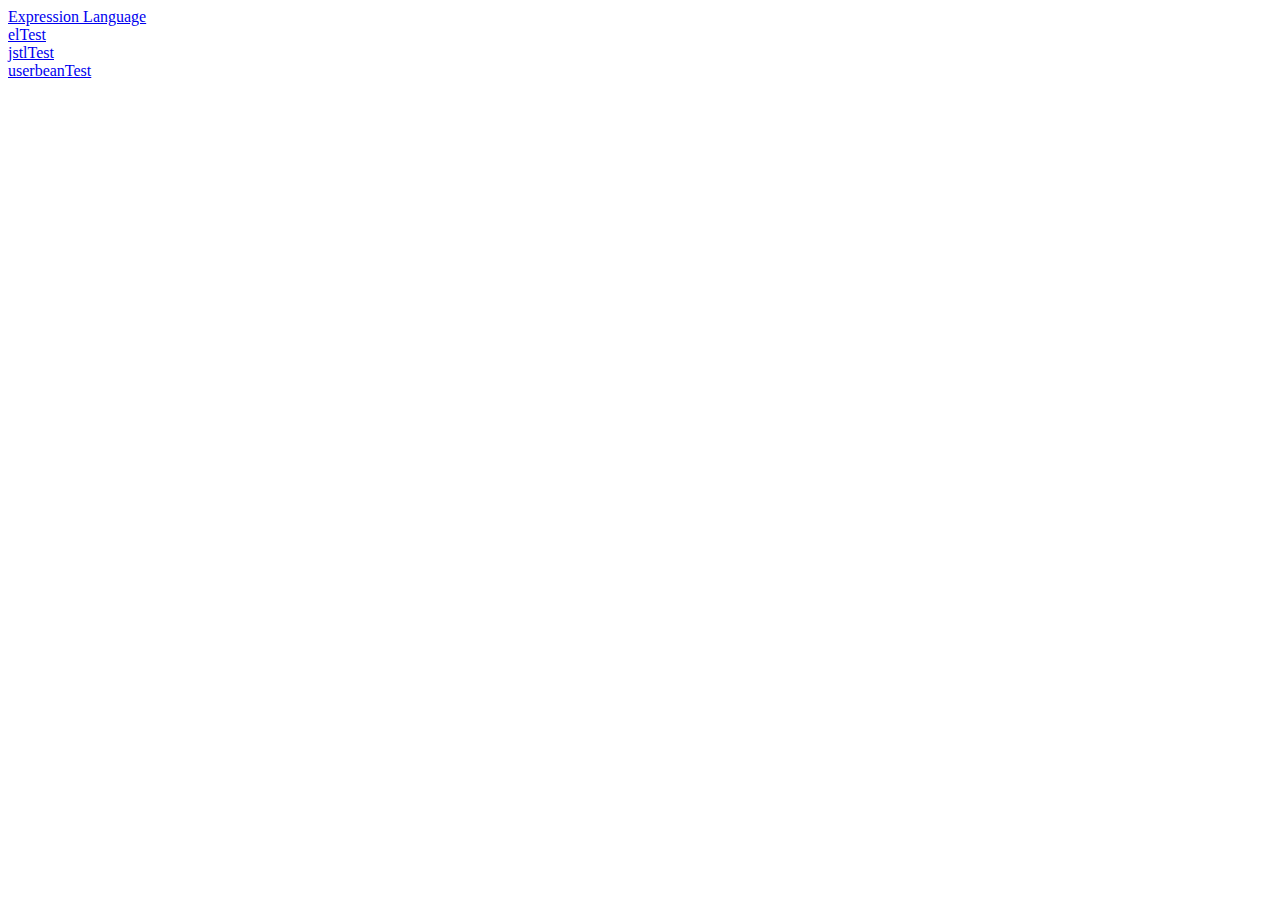
<file: jsp08_el_jstl/WebContent/index.html>
<!DOCTYPE html>
<html>
<head>
<meta charset="UTF-8">
<title>Insert title here</title>
</head>
<body>
	<a href="controller.do?command=el">Expression Language</a>
	<!-- basic-arithmetic.jsp -->
	<br/>
	<a href="controller.do?command=eltest">elTest</a>
	<!-- eltest.jsp / new Score("홍길동", 100, 100, 98); -->
	<br/>
	<a href="controller.do?command=jstltest">jstlTest</a>
	<!-- jstltest.jsp / Score sc = new Score("이름"+i, 50+i, 50+i, 50+i); list.add(sc); -->	
	<br/>
	<a href="controller.do?command=usebean">userbeanTest</a>	
	<!-- usebean.jsp / "usebeantest.jsp"); -->
	
</body>
</html>
</file>
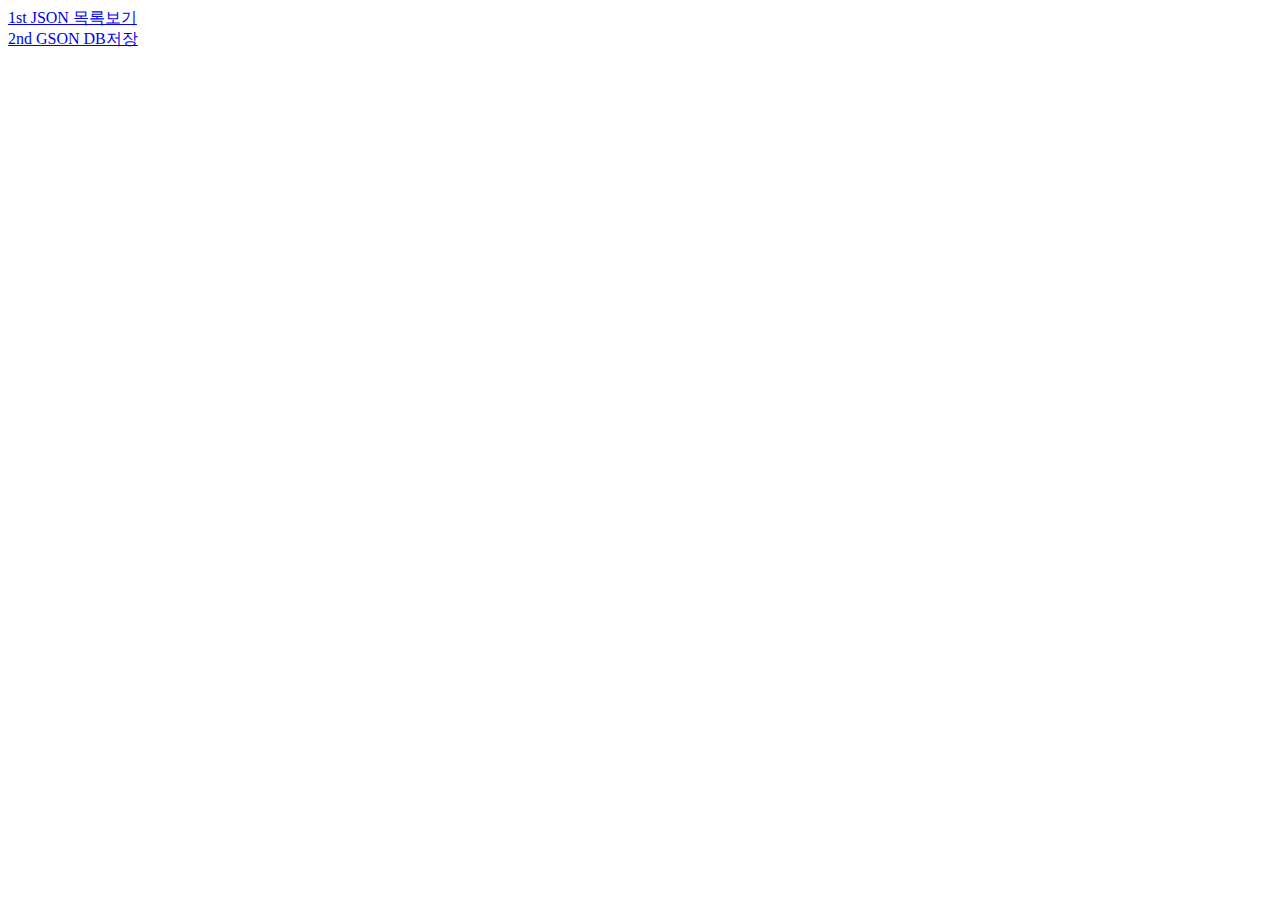
<file: jsp14_bike/WebContent/index.html>
<!DOCTYPE html>
<html>
<head>
<meta charset="UTF-8">
<title>Insert title here</title>
</head>
<body>
	<a href="bike.do?command=first">1st JSON 목록보기</a><br/>
	<a href="bike.do?command=second">2nd GSON DB저장</a><br/>
</body>
</html>
</file>
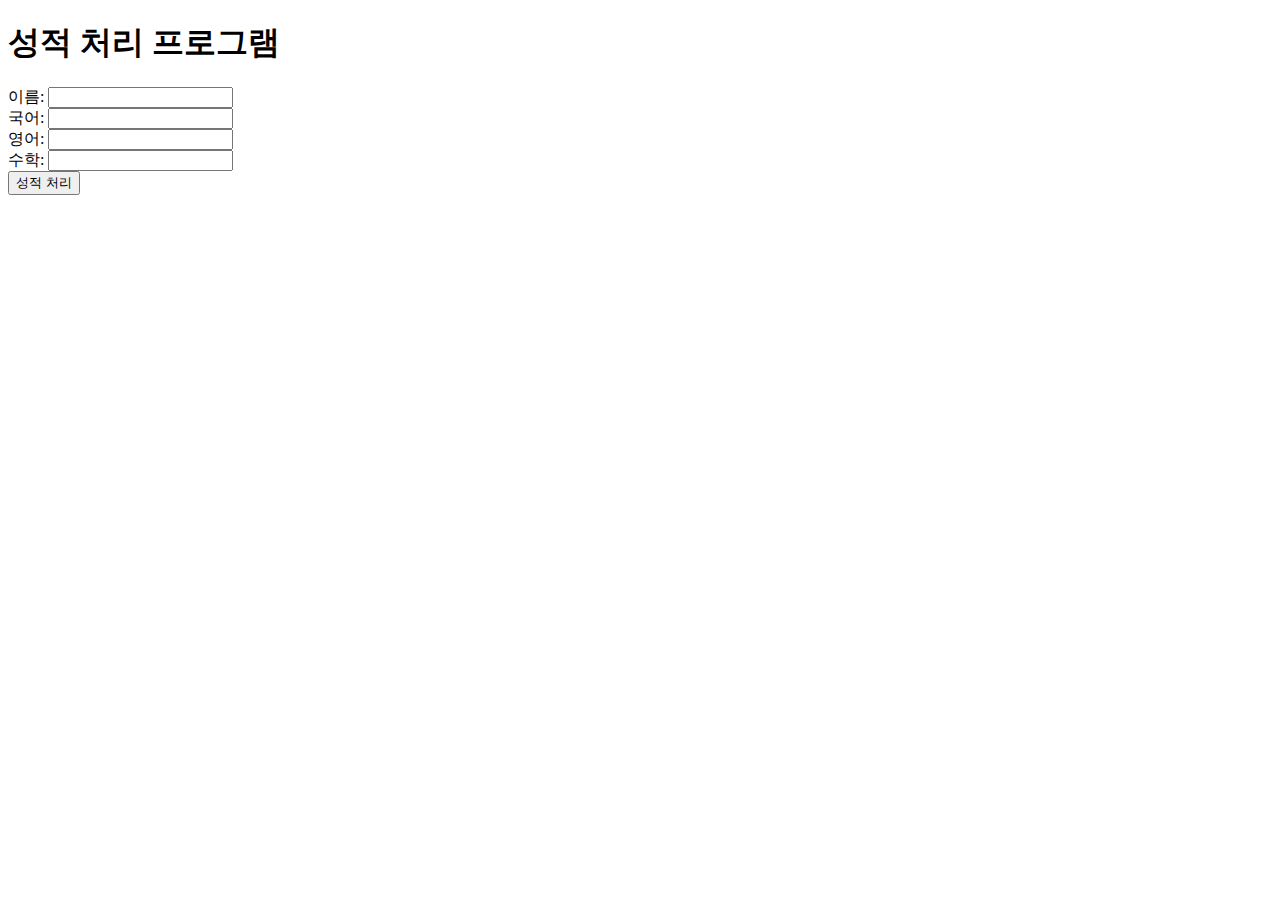
<file: jsp12_ajax01/WebContent/student.html>
<!DOCTYPE html>
<html>
<head>
<meta charset="UTF-8">
<title>Insert title here</title>
<script type="text/javascript" src="https://code.jquery.com/jquery-3.4.1.min.js"></script>
<script type="text/javascript">
	function getParameterValues() {
		var name="name="+encodeURIComponent($("#name").val());
		var kor="kor="+$("#kor").val();
		var eng="eng="+$("#eng").val();
		var math="math="+$("#math").val();
		
		var query=name+"&"+kor+"&"+eng+"&"+math;
		
		return query;
	}
	$(function () {
		$("#process").click(function () {
			$.ajax({
				url:"score.cal?"+getParameterValues(),
				data:"", // 보낼 데이터
				dataType:"json", //서버가 요청 url을 통해서 응답하는 내용의 타입
				success:function(msg){ //msg(응답데이터) 
				//서버의 응답데이터가 클라이언트에게 도착하면 자동으로 실행되는 함수(콜백)
					$("#result").html(
							decodeURIComponent(msg.name)+"님의 총점은 "
							+ msg.sum + "이고, 평균은 "
							+ msg.avg + "입니다."
							//decodeURIComponent()는 이스케이핑 된 문자열을 정상적인
							//문자열로 되돌려주는 역할을 한다. 
					);
				},
				error:function(){
					alert("통신 실패");
				}
			});
		});
	});
	
	
</script>

</head>
<body>
	<h1>성적 처리 프로그램</h1>
	
	이름: <input type="text" id="name" /><br/>
	국어: <input type="text" id="kor" /><br/>
	영어: <input type="text" id="eng" /><br/>
	수학: <input type="text" id="math" /><br/>
	<input type="button" id="process" value="성적 처리" /><br/>
	
	<div id="result"></div>
	
</body>
</html>
</file>
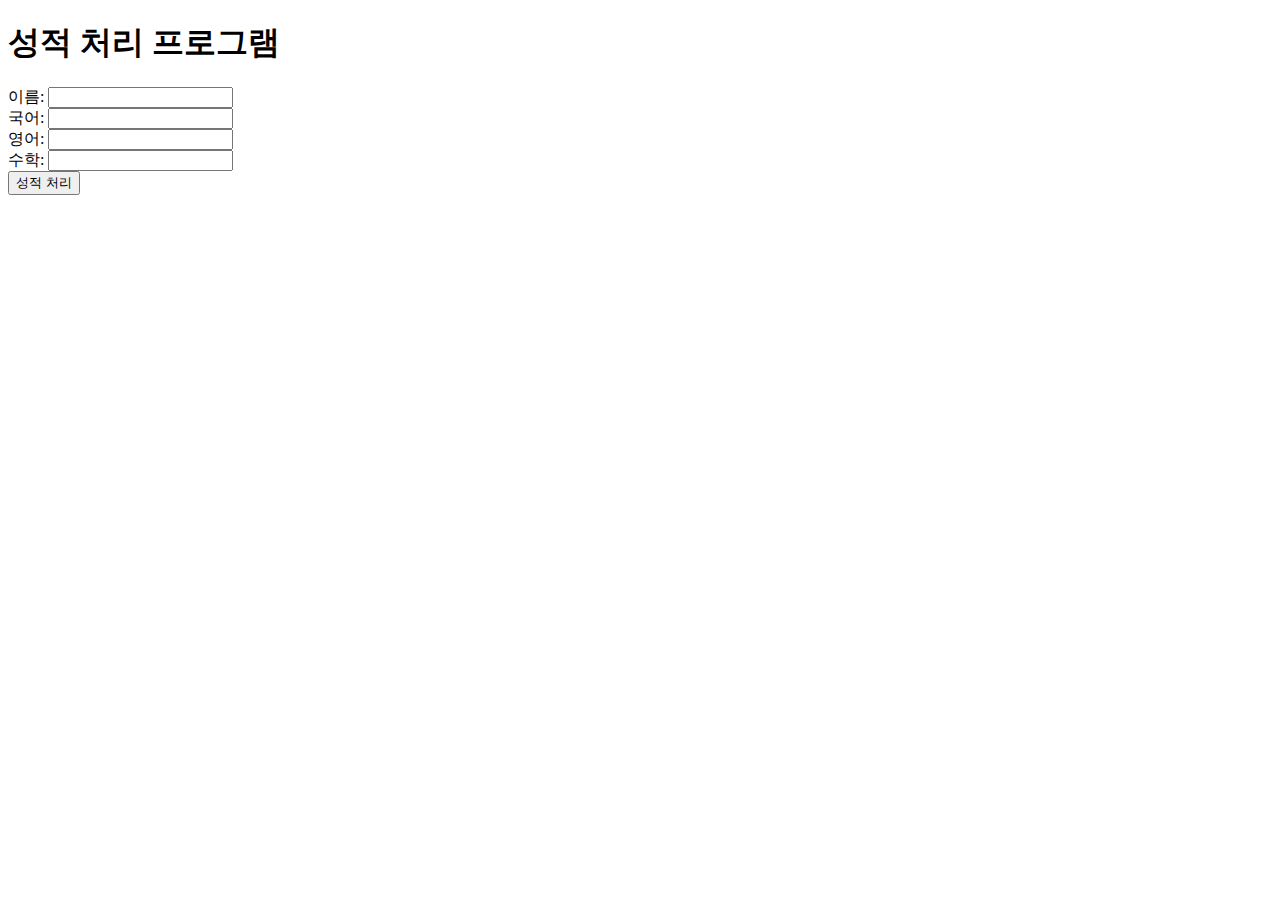
<file: jsp13_ajax02/WebContent/student.html>
<!DOCTYPE html>
<html>
<head>
<meta charset="UTF-8">
<title>Insert title here</title>
<script type="text/javascript" src="js/score.js"></script>

</head>
<body>
	<h1>성적 처리 프로그램</h1>
	이름: <input type="text" id="name"/><br/>
	국어: <input type="text" id="kor" /><br/>
	영어: <input type="text" id="eng" /><br/>
	수학: <input type="text" id="math" /><br/>
	
	<input type="button" id="process" value="성적 처리" onclick="load();"/>
	
	<div id="result"></div>
	
	
</body>
</html>
</file>
